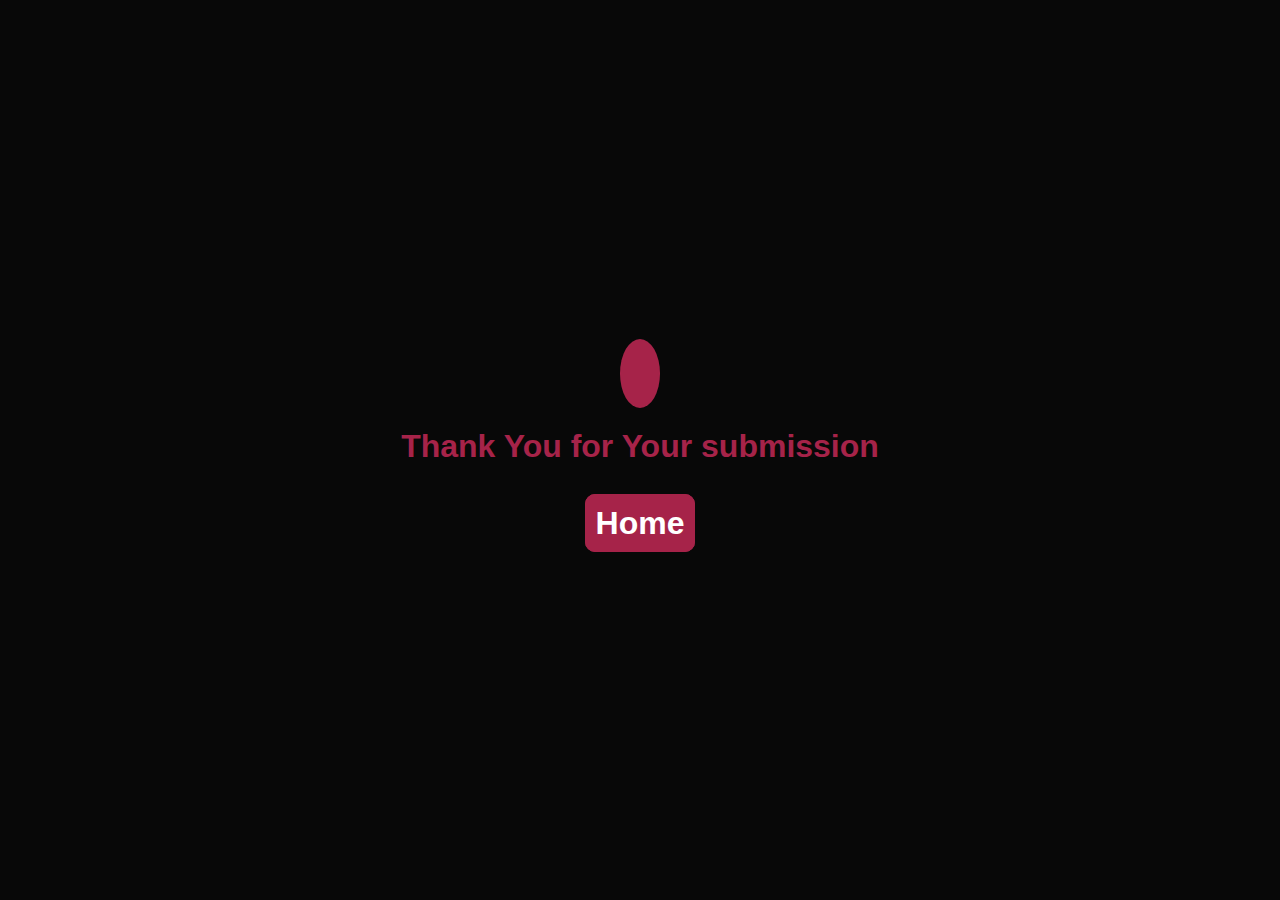
<file: html/submitpage.html>
<!DOCTYPE html>
<html lang="en">
<head>
    <meta charset="UTF-8">
    <meta http-equiv="X-UA-Compatible" content="IE=edge">
    <meta name="viewport" content="width=device-width, initial-scale=1.0">
    <link rel="stylesheet" href="/css/submitpage.css">
    <link rel="stylesheet" href="https://cdnjs.cloudflare.com/ajax/libs/font-awesome/6.2.0/css/all.min.css" integrity="sha512-xh6O/CkQoPOWDdYTDqeRdPCVd1SpvCA9XXcUnZS2FmJNp1coAFzvtCN9BmamE+4aHK8yyUHUSCcJHgXloTyT2A==" crossorigin="anonymous" referrerpolicy="no-referrer" />
    <title>Document</title>
</head>
<body>
        <div class="Thanks-dev">
            <div class="icon-container">
                <i class="fa-solid fa-check icon"></i>
            </div>
                <h1 class ="thank">Thank You for Your submission<h1/>
                <a class="btn" href="/html/index.html">Home</a>
        </div>  
       
</body>
</html>
</file>
<file: css/submitpage.css>
*
{
    margin: 0%;
    padding: 0%;
}


body
{
    background-color: #080808;
    display:grid;
    place-content: center;
    height: 100vh;
    /* display: flex;
    justify-content: center;
    align-items: center; */
}

.Thanks-dev
{
    display: flex;
    flex-direction: column;
    justify-content: center;
    align-items: center;
    width: 100%;
    color: #A62349;
   
}

.Thanks-dev i
{
    color: #fcf9fa;
    padding: 20px;
    font-size: 60px;
}

.Thanks-dev h1
{
    padding: 20px;
    font-family: sans-serif;
}

.Thanks-dev a
{
    padding: 10px;
}

.Thanks-dev .btn{
   text-decoration: none;
   color: white;
   border: 1px #A62349 solid ;
   background-color: #A62349;
   border-radius:10px;
}

.icon-container
{
    background-color: #A62349;
    border-radius: 50%;
}
</file>
